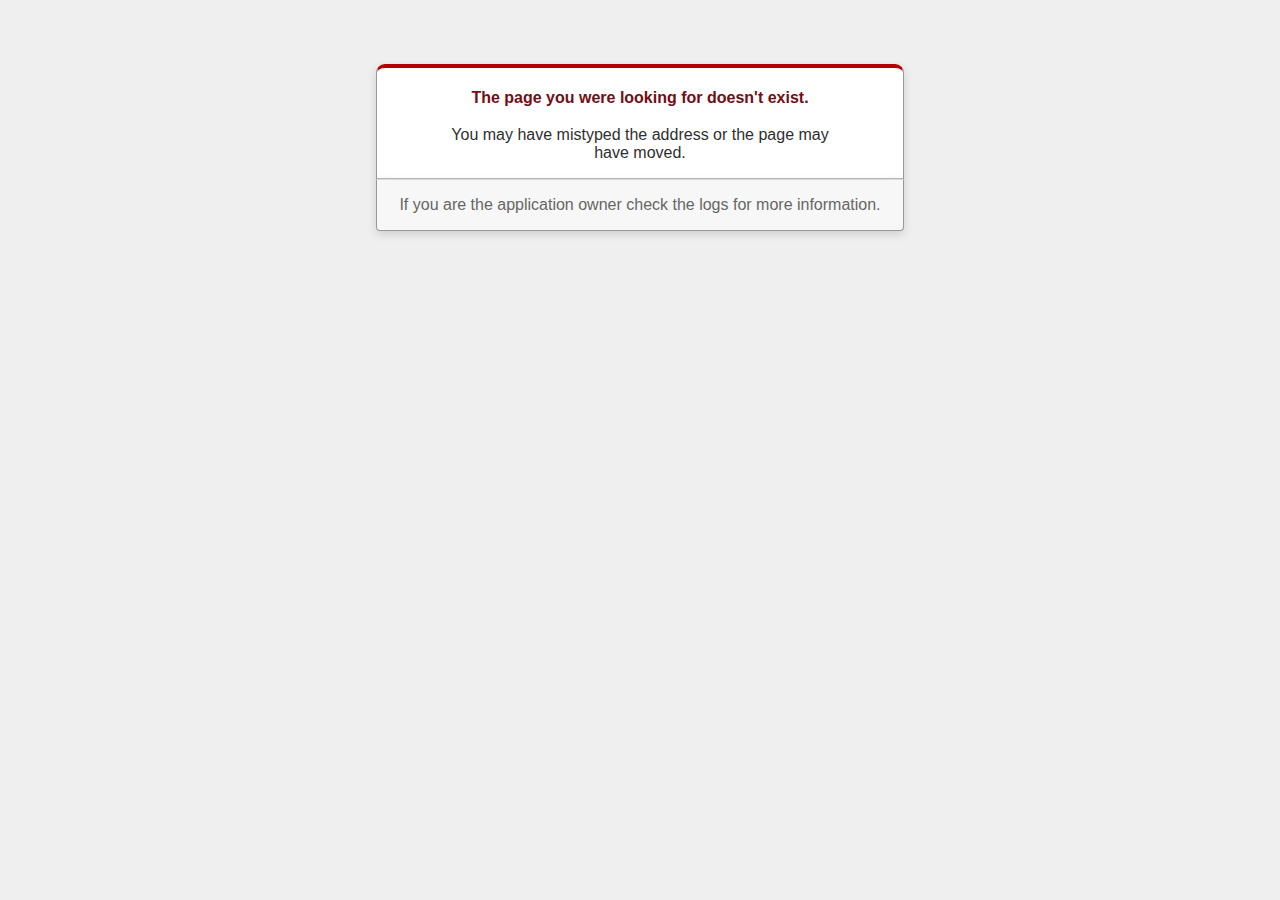
<file: 300x300.html>
<!DOCTYPE html><html><head>
  <title>The page you were looking for doesn't exist (404)</title>
  <meta name="viewport" content="width=device-width,initial-scale=1">
  <style>
  .rails-default-error-page {
    background-color: #EFEFEF;
    color: #2E2F30;
    text-align: center;
    font-family: arial, sans-serif;
    margin: 0;
  }

  .rails-default-error-page div.dialog {
    width: 95%;
    max-width: 33em;
    margin: 4em auto 0;
  }

  .rails-default-error-page div.dialog > div {
    border: 1px solid #CCC;
    border-right-color: #999;
    border-left-color: #999;
    border-bottom-color: #BBB;
    border-top: #B00100 solid 4px;
    border-top-left-radius: 9px;
    border-top-right-radius: 9px;
    background-color: white;
    padding: 7px 12% 0;
    box-shadow: 0 3px 8px rgba(50, 50, 50, 0.17);
  }

  .rails-default-error-page h1 {
    font-size: 100%;
    color: #730E15;
    line-height: 1.5em;
  }

  .rails-default-error-page div.dialog > p {
    margin: 0 0 1em;
    padding: 1em;
    background-color: #F7F7F7;
    border: 1px solid #CCC;
    border-right-color: #999;
    border-left-color: #999;
    border-bottom-color: #999;
    border-bottom-left-radius: 4px;
    border-bottom-right-radius: 4px;
    border-top-color: #DADADA;
    color: #666;
    box-shadow: 0 3px 8px rgba(50, 50, 50, 0.17);
  }
  </style>
</head>

<body class="rails-default-error-page">
  <!-- This file lives in public/404.html -->
  <div class="dialog">
    <div>
      <h1>The page you were looking for doesn't exist.</h1>
      <p>You may have mistyped the address or the page may have moved.</p>
    </div>
    <p>If you are the application owner check the logs for more information.</p>
  </div>


</body></html>
</file>
